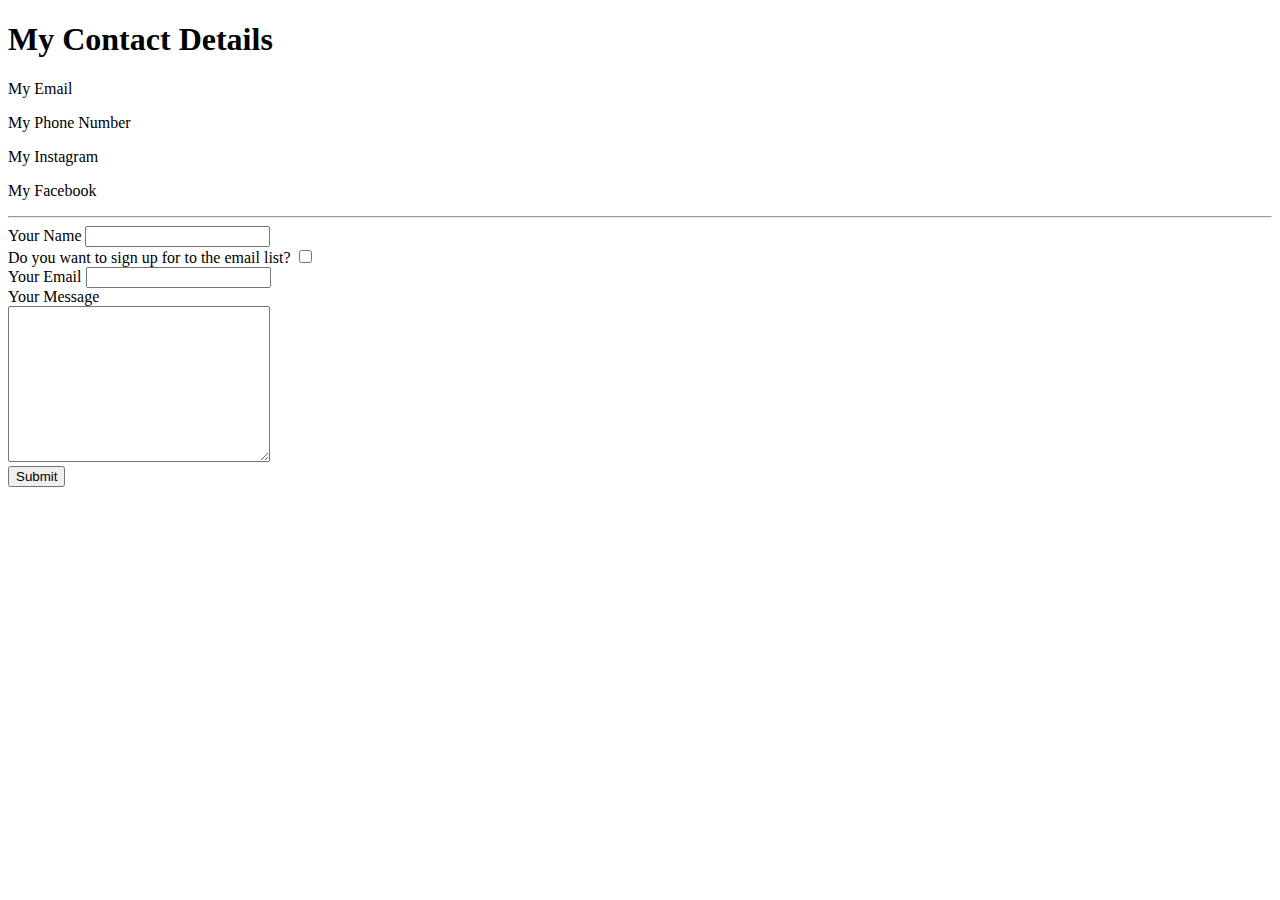
<file: ContactInfo.html>
<!DOCTYPE html>
<html lang="en" dir="ltr">

<head>
  <meta charset="utf-8">
  <title>Contact Me</title>
</head>

<body>
  <h1>My Contact Details</h1>
  <p>My Email</p>
  <p>My Phone Number</p>
  <p>My Instagram</p>
  <p>My Facebook</p>
  <hr>
  <form action="mailto:jd.derbenti@gmail.com" method="post" enctype="text/plain">
    <label>Your Name</label>
    <input type="text" name="yourName" value="">
    <br>
    <label>Do you want to sign up for to the email list?</label>
    <input type="checkbox" name="yourMailingList" value="">
    <br>
    <label>Your Email</label>
    <input type="text" name="yourEmail" value="">
    <br>
    <label>Your Message</label>
    <br>
    <textarea name="yourMessage" rows="10" cols="30"></textarea>
    <br>
    <input type="submit" name="">
  </form>
</body>

</html>
</file>
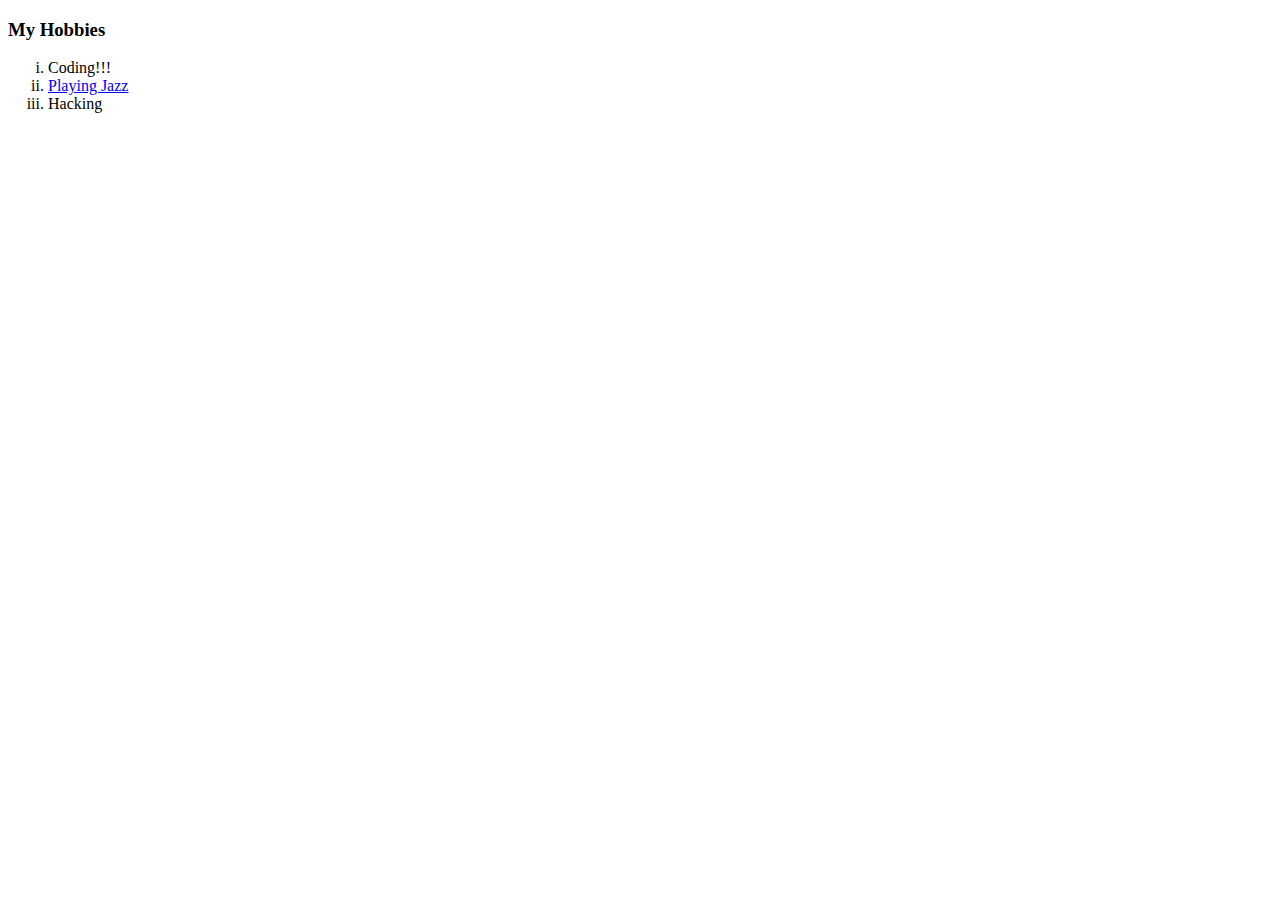
<file: Hobbies.html>
<!DOCTYPE html>
<html lang="en" dir="ltr">
  <head>
    <meta charset="utf-8">
    <title>My Hobbies</title>
  </head>
  <body>
    <h3>My Hobbies</h3>
    <ol type="i">
      <li>Coding!!!</li>
      <li><a href="https://www.youtube.com/watch?v=l5O8xO36yFY">Playing Jazz</a></li>
      <li>Hacking</li>
    </ol>
  </body>
</html>
</file>
